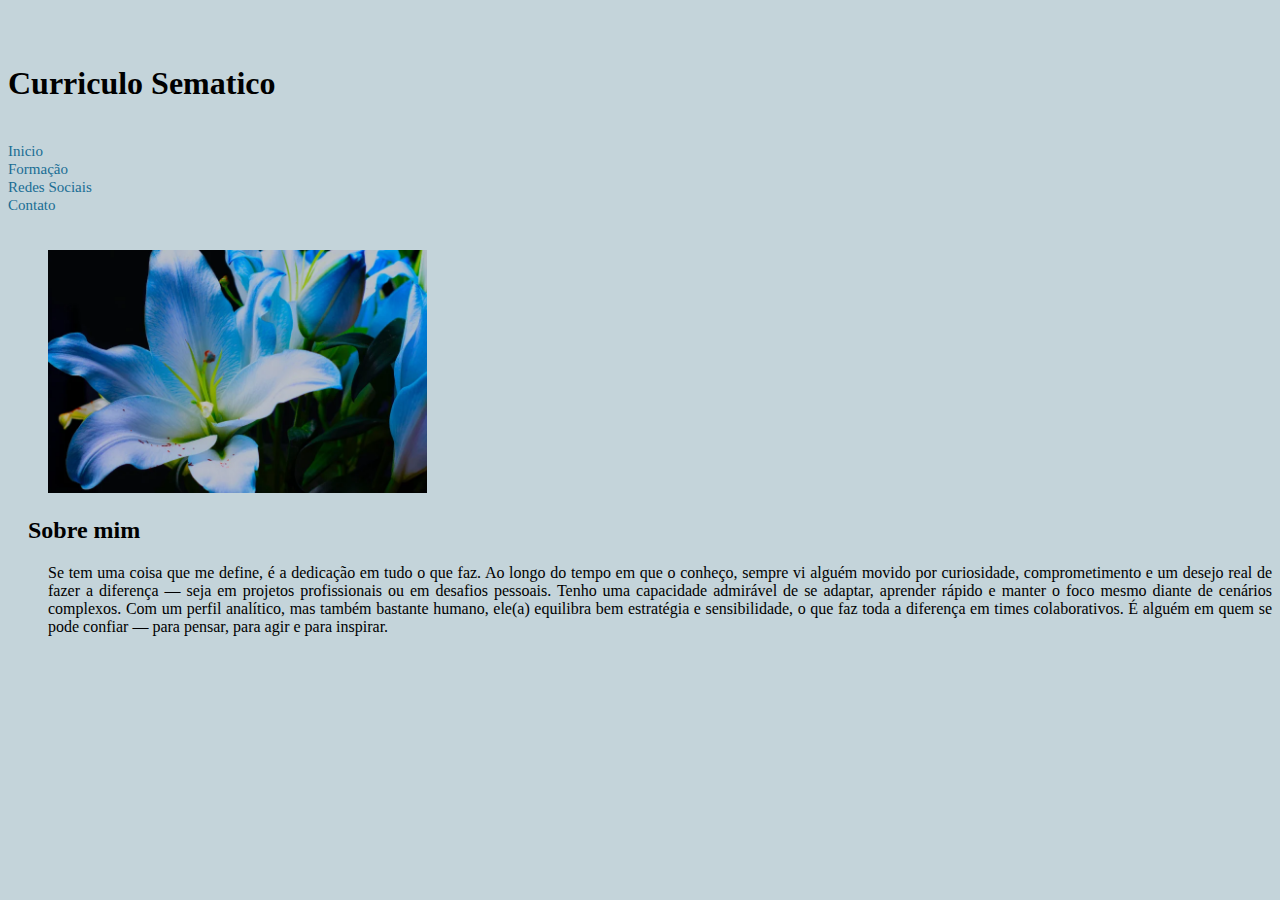
<file: index.html>
<!DOCTYPE html>
<html lang="en">

<head>
    <meta charset="UTF-8">
    <meta name="viewport" content="width=device-width, initial-scale=1.0">
    <link href="https://cdn.jsdelivr.net/npm/bootstrap@5.0.2/dist/css/bootstrap.min.css" rel="stylesheet"
        integrity="sha384-EVSTQN3/azprG1Anm3QDgpJLIm9Nao0Yz1ztcQTwFspd3yD65VohhpuuCOmLASjC" crossorigin="anonymous">
    <title>Tarefa_1</title>
    <link rel="stylesheet" href="index.css" />
    <style>
        a {
            color: rgb(25, 109, 148);
            font-size: 15px;
        }
    </style>
</head>

<body style="background-color: rgb(196, 212, 218);">
    <header>
        <br><br>
        <h1 class="titulo">Curriculo Sematico</h1>
            <br>
            <nav>
                <div class="container-fluid text-center">
                    <div class="row">
                        <div class="col">
                            <a href="index.html">Inicio</a>
                        </div>
                        <div class="col">
                            <a href="formacao.html">Formação</a>
                        </div>
                        <div class="col">
                            <a href="redes.html">Redes Sociais</a>
                        </div>
                        <div class="col">
                            <a href="contato.html">Contato</a>
                        </div>
                    </div>
                </div>
            </nav>
            <br><br>
    </header>
    <main>
        <img class="espaçotexto" src="lirio-azul.png" alt="lirio azul" />

        <div>
            <h2 class="titulo">Sobre mim</h2>
            <p class="espaçotexto">Se tem uma coisa que me define, é a dedicação em tudo o que faz. Ao longo do tempo em
                que o
                conheço, sempre vi alguém movido por curiosidade, comprometimento e um desejo real de fazer a diferença
                — seja em projetos profissionais ou em desafios pessoais. Tenho uma capacidade admirável de se
                adaptar, aprender rápido e manter o foco mesmo diante de cenários complexos. Com um perfil analítico,
                mas também bastante humano, ele(a) equilibra bem estratégia e sensibilidade, o que faz toda a diferença
                em times colaborativos. É alguém em quem se pode confiar — para pensar, para agir e para inspirar.</p>
        </div>
    </main>
    <script src="https://cdn.jsdelivr.net/npm/bootstrap@5.0.2/dist/js/bootstrap.bundle.min.js"
        integrity="sha384-MrcW6ZMFYlzcLA8Nl+NtUVF0sA7MsXsP1UyJoMp4YLEuNSfAP+JcXn/tWtIaxVXM"
        crossorigin="anonymous"></script>
</body>

</html>
</file>
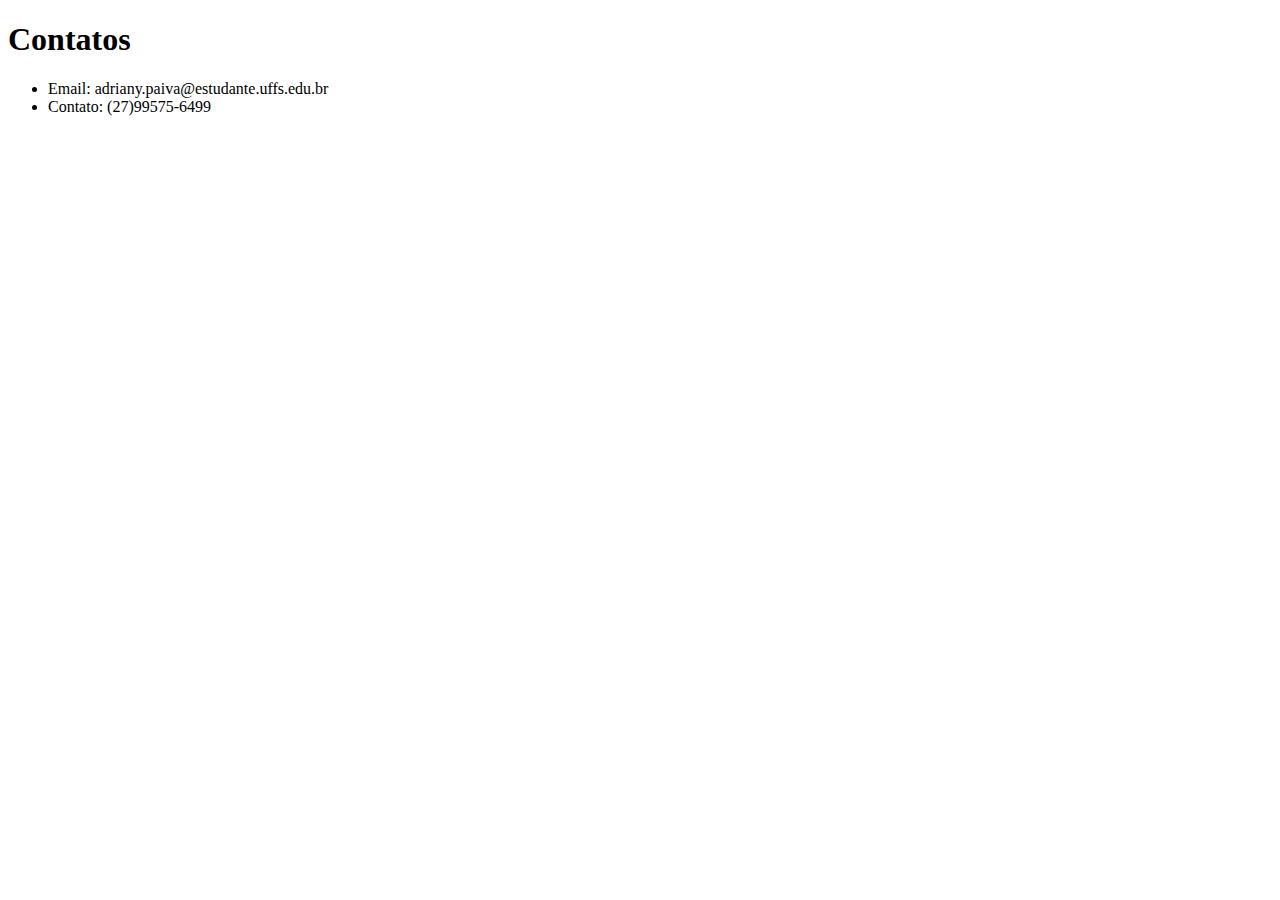
<file: contato.html>
<!DOCTYPE html>
<html lang="en">
<head>
    <meta charset="UTF-8">
    <meta name="viewport" content="width=device-width, initial-scale=1.0">
    <title>Contato</title>
</head>
<body>
    <h1>Contatos</h1>
    <ul>
        <li>Email: adriany.paiva@estudante.uffs.edu.br</li>
        <li>Contato: (27)99575-6499</li>
    </ul>
</body>
</html>
</file>
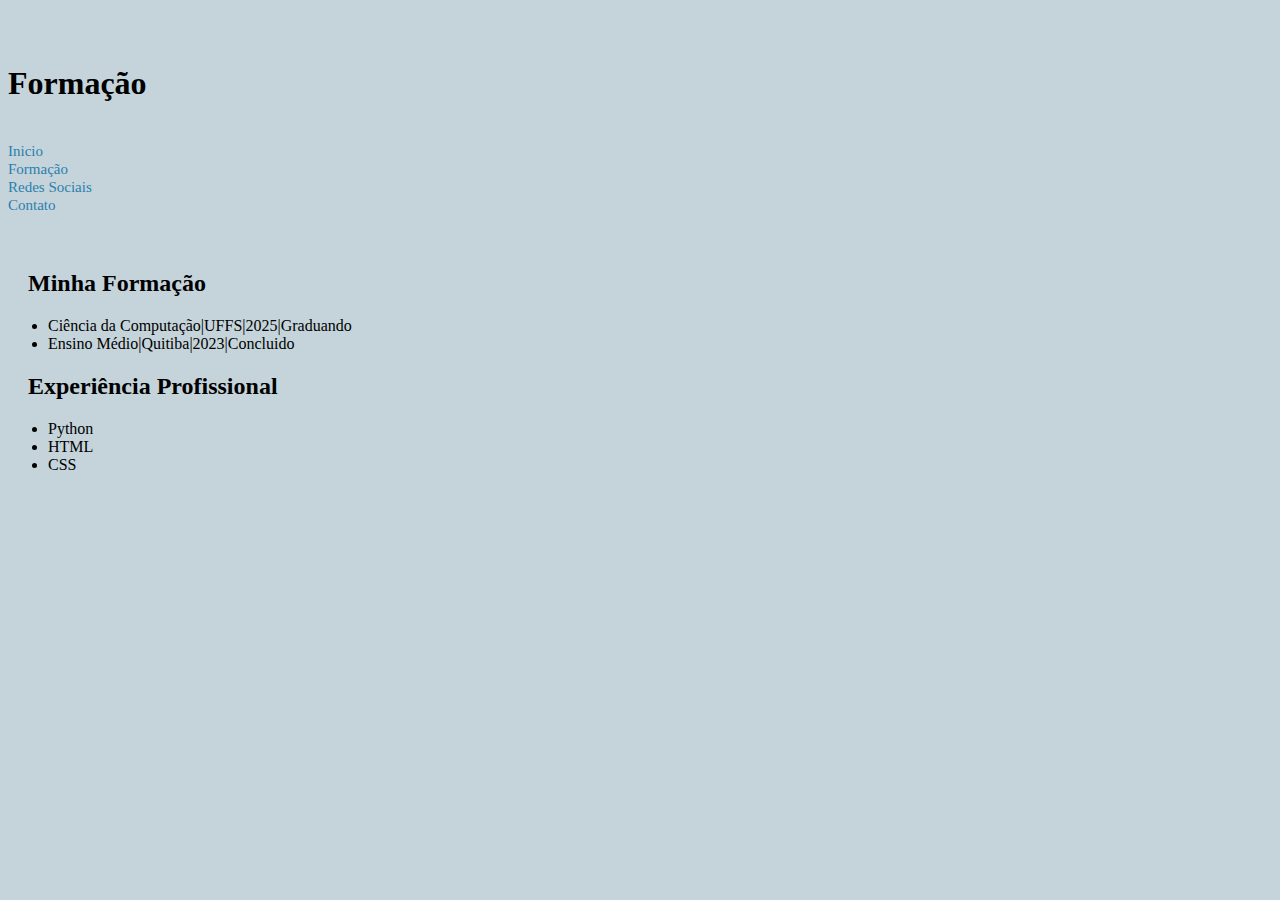
<file: formacao.html>
<!DOCTYPE html>
<html lang="en">

<head>
    <meta charset="UTF-8">
    <meta name="viewport" content="width=device-width, initial-scale=1.0">
    <title>Formação</title>
    <link href="https://cdn.jsdelivr.net/npm/bootstrap@5.0.2/dist/css/bootstrap.min.css" rel="stylesheet"
        integrity="sha384-EVSTQN3/azprG1Anm3QDgpJLIm9Nao0Yz1ztcQTwFspd3yD65VohhpuuCOmLASjC" crossorigin="anonymous">
    <title>Tarefa_1</title>
    <link rel="stylesheet" href="index.css" />
</head>

<body style="background-color:rgb(196, 212, 218);">
    <header>
        <br><br>
        <h1 class="titulo">Formação</h1>
            <br>
            <nav>
                <div class="container-fluid text-center">
                    <div class="row">
                        <div class="col">
                            <a href="index.html">Inicio</a>
                        </div>
                        <div class="col">
                            <a href="formacao.html">Formação</a>
                        </div>
                        <div class="col">
                            <a href="redes.html">Redes Sociais</a>
                        </div>
                        <div class="col">
                            <a href="contato.html">Contato</a>
                        </div>
                    </div>
                </div>
            </nav>
            <br><br>
    </header>

    <section>
        <h2>Minha Formação</h2>
        <ul>
            <li class="linha">Ciência da Computação|UFFS|2025|Graduando</li>
            <li>Ensino Médio|Quitiba|2023|Concluido</li>
        </ul>
    </section>
    <section>
        <h2>Experiência Profissional</h2>
        <ul>
            <li>Python</li>
            <li>HTML</li>
            <li>CSS</li>
        </ul>
    </section>
    <script src="https://cdn.jsdelivr.net/npm/bootstrap@5.0.2/dist/js/bootstrap.bundle.min.js"
    integrity="sha384-MrcW6ZMFYlzcLA8Nl+NtUVF0sA7MsXsP1UyJoMp4YLEuNSfAP+JcXn/tWtIaxVXM"
    crossorigin="anonymous"></script>
</body>

</html>
</file>
<file: index.css>
img {
    width: 30%;
    height: auto;
}

a{
    text-decoration: none;
    color: rgb(43, 127, 175);
    font-size: 15px;
}

.espaço{
    padding-left: 20px;
}
.espaçotexto{
    padding-left: 40px;
}

p{
    font-family: Georgia, 'Times New Roman', Times, serif;
    color: black;
    text-align: justify;
}

h2{
    font-family: 'Times New Roman', Times, serif;
    color: black;
    padding-left: 20px;
}
</file>
